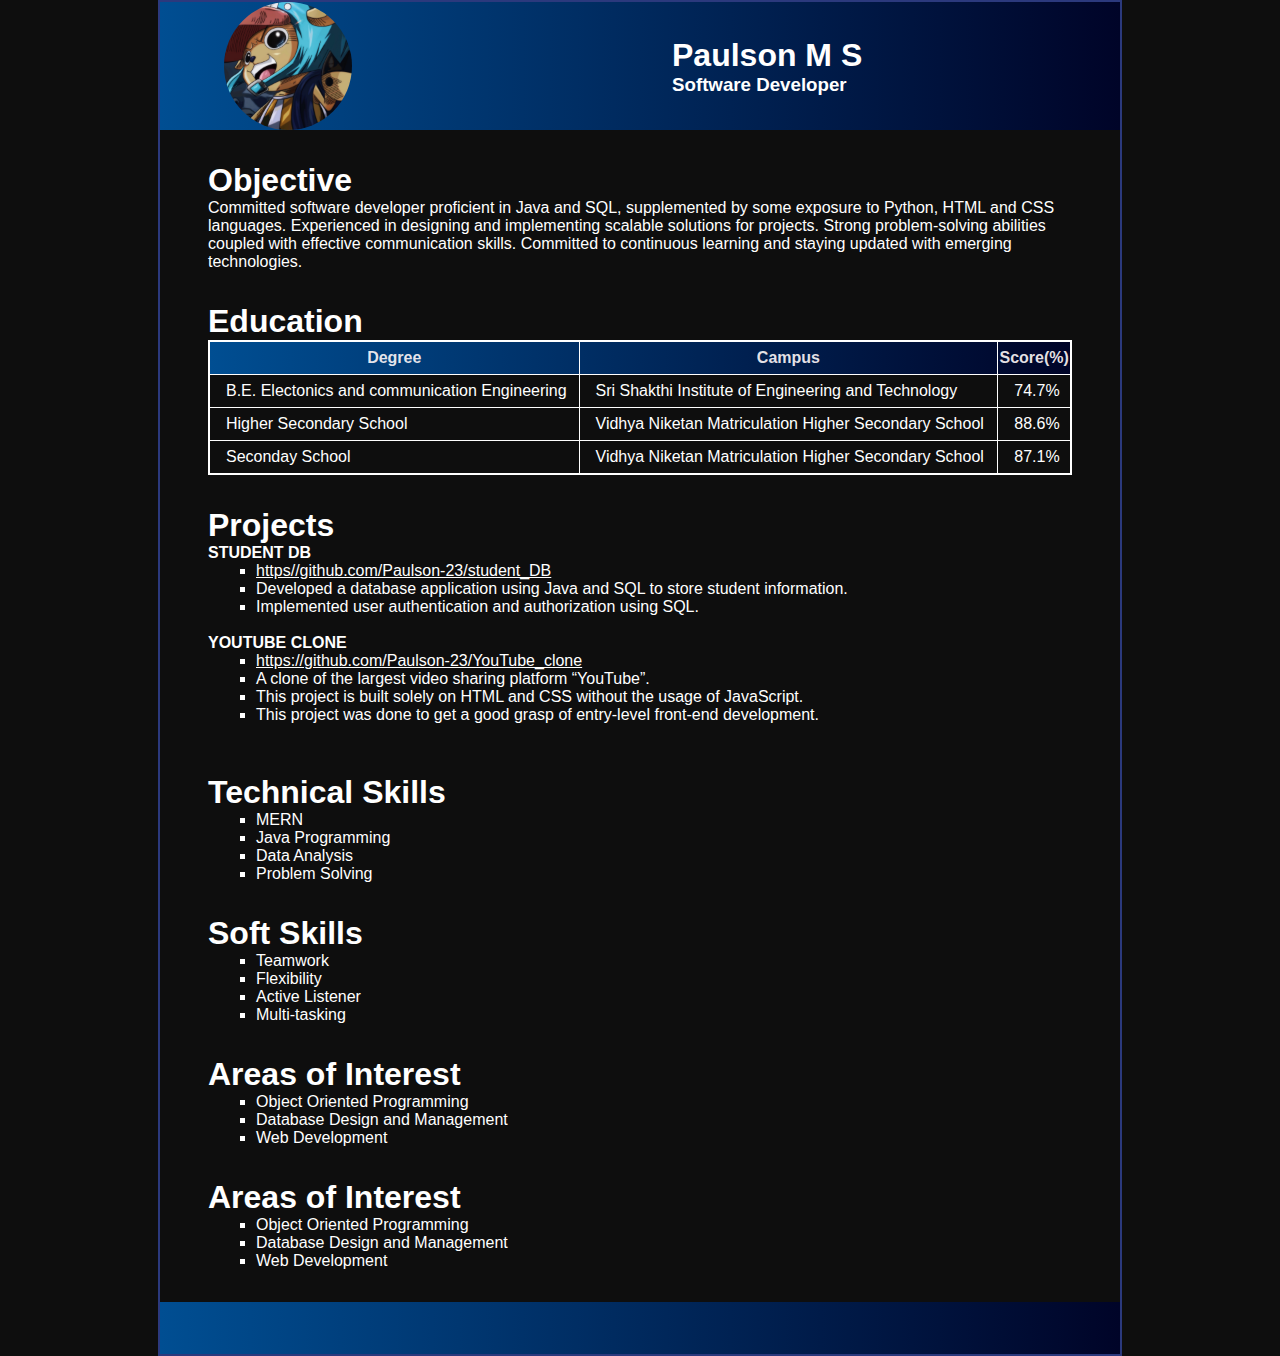
<file: index.html>
<!DOCTYPE html>
<html lang="en">
<head>
    <meta charset="UTF-8">
    <meta name="viewport" content="width=device-width, initial-scale=1.0">
    <title>Document</title>
    <link href="./Assets/style/style.css" rel="stylesheet">
    <link rel="stylesheet" href="https://cdnjs.cloudflare.com/ajax/libs/font-awesome/6.6.0/css/all.min.css" integrity="sha512-Kc323vGBEqzTmouAECnVceyQqyqdsSiqLQISBL29aUW4U/M7pSPA/gEUZQqv1cwx4OnYxTxve5UMg5GT6L4JJg==" crossorigin="anonymous" referrerpolicy="no-referrer" />
</head>
<body>
    <div class="content-space">
        <div class="Header">
            <div class="profile-img-section">
                <img src="./Assets/img/chopper.png" alt="chopper" class="profile-img">
            </div>
            <div class="profile-data">
                <h1>
                    Paulson M S
                </h1>
                <h3>
                    Software Developer
                </h3>
            </div>
        </div>
        <div class="obj-section">
            <div class="objective-section">
                <h1>
                    Objective
                </h1>
            </div>
            <div class="objective-text">
                    Committed software developer proficient in Java and SQL, supplemented by some exposure to Python, HTML  and CSS languages. 
                    Experienced in designing and implementing scalable solutions for projects. Strong problem-solving abilities coupled with effective communication skills. 
                    Committed to continuous learning and staying updated with emerging technologies.
            </div>
        </div>
        <div class="edu-section">
            <div class="education-section">
                <h1>
                    Education
                </h1>
            </div>
            <table>
                <tr>
                    <th>Degree</th>
                    <th>Campus</th>
                    <th>Score(%)</th>
                </tr>
                <tr>
                    <td>B.E. Electonics and communication Engineering</td>
                    <td>Sri Shakthi Institute of Engineering and Technology</td>
                    <td>74.7%</td>
                </tr>
                <tr>
                    <td>Higher Secondary School</td>
                    <td>Vidhya Niketan Matriculation Higher Secondary School</td>
                    <td>88.6%</td>
                </tr>
                <tr>
                    <td>Seconday School</td>
                    <td>Vidhya Niketan Matriculation Higher Secondary School</td>
                    <td>87.1%</td>
                </tr>
            </table>
        </div>
        <div class="projects-section">
            <h1>
                Projects
            </h1>
            <div class="projects">
                <p>
                    <span>STUDENT DB</span>
                    <br>
                    <ul>
                        <li><a href="https://github.com/Paulson-23/student_DB" target="_blank">https//github.com/Paulson-23/student_DB</a></li>
                        <li>Developed a database application using Java and SQL to store student information.</li>
                        <li>Implemented user authentication and authorization using SQL.</li>
                    </ul>
                </p>
                <br>
                <p>
                    <span>YOUTUBE CLONE</span>
                    <br>
                    <ul>
                        <li><a href="https://github.com/Paulson-23/YouTube_clone" target="_blank">https://github.com/Paulson-23/YouTube_clone</a></li>
                        <li>A clone of the largest video sharing platform “YouTube”.</li>
                        <li>This project is built solely on HTML and CSS without the usage of JavaScript.</li>
                        <li>This project was done to get a good grasp of entry-level front-end development.</li>
                    </ul>
                </p>
                <br>
            </div>
        </div>
        <div class="tech-skills-section">
            <h1>
                Technical Skills
            </h1>
            <ul>
                <li>MERN</li>
                <li>Java Programming</li>
                <li>Data Analysis</li>
                <li>Problem Solving</li>
            </ul>
        </div>
        <div class="soft-skills-section">
            <h1>
                Soft Skills
            </h1>
            <ul>
                <li>Teamwork</li>
                <li>Flexibility</li>
                <li>Active Listener</li>
                <li>Multi-tasking</li>
            </ul>
        </div>
        <div class="interests-section">
            <h1>
                Areas of Interest
            </h1>
            <ul>
                <li>Object Oriented Programming</li>
                <li>Database Design and Management</li>
                <li>Web Development</li>
            </ul>
        </div>
        <div class="achievements-section">
            <h1>
                Areas of Interest
            </h1>
            <ul>
                <li>Object Oriented Programming</li>
                <li>Database Design and Management</li>
                <li>Web Development</li>
            </ul>
        </div>
        <div class="ref-section">
            <a href="tel:+91 99447 43835">
                <button>
                    <i class="fa-solid fa-phone"></i>
                </button>
            </a>
            <a href="mailto:paulsonmsc@gmail.com">
                <button>
                    <i class="fa-solid fa-envelope"></i>
                </button>
            </a>
            <a href="https://www.linkedin.com/in/paulson-m-s-651a7b2a7/" target="blank">
                <button>
                    <i class="fa-brands fa-linkedin"></i>
                </button>
            </a>
        </div>
    </div>
</body>
<script>
</script>
</html>
</file>
<file: Assets/style/style.css>
*{
    margin: 0px;
    padding: 0px;
    color: white;
}
body{
    /* height: 200vh; */
    width: 100vw;
    background-color: #000000f1;
    font-family: 'Segoe UI', Tahoma, Geneva, Verdana, sans-serif;
    display: flex;
    flex-direction: column;
    justify-content: start;
    align-items: center;
}
.content-space{
    width: 75%;
    display: flex;
    flex-direction: column;
    justify-content: start;
    align-items: center;
    border: 2px solid rgb(43, 57, 125);
    gap: 2rem;
}
.Header{
    width: 100%;
    background: #000428;  /* fallback for old browsers */
    background: -webkit-linear-gradient(to right, #004e92, #000428);  /* Chrome 10-25, Safari 5.1-6 */
    background: linear-gradient(to right, #004e92, #000428); /* W3C, IE 10+/ Edge, Firefox 16+, Chrome 26+, Opera 12+, Safari 7+ */
    color: rgb(255, 255, 255);
    display: flex;
    flex-direction: row;
    justify-content: center;
    align-items: center;
    position: sticky;
    top: 0;
    gap: 20rem;
}
.obj-section{
    width: 90%;
    /* height: 5rem; */
    display: flex;
    flex-direction: column;
    justify-content: center;
    align-items: start;
    .objective-text{
        /* font-weight: 500; */
        font-size: medium;
    }
}
.edu-section{
    width: 90%;
    /* height: 10rem; */
    display: flex;
    flex-direction: column;
    justify-content: center;
    align-items: start;
}
.projects-section{
    width: 90%;
    /* height: 10rem; */
    display: flex;
    flex-direction: column;
    justify-content: center;
    align-items: start;
}
.tech-skills-section{
    width: 90%;
    /* height: 10rem; */
    display: flex;
    flex-direction: column;
    justify-content: center;
    align-items: start;
}
.soft-skills-section{
    width: 90%;
    /* height: 10rem; */
    display: flex;
    flex-direction: column;
    justify-content: center;
    align-items: start;
}
.interests-section{
    width: 90%;
    /* height: 10rem; */
    display: flex;
    flex-direction: column;
    justify-content: center;
    align-items: start;
}
.achievements-section{
    width: 90%;
    /* height: 10rem; */
    display: flex;
    flex-direction: column;
    justify-content: center;
    align-items: start;
}
.ref-section{
    width: 100%;
    /* height: 2rem; */
    display: flex;
    background: #000428;  /* fallback for old browsers */
    background: -webkit-linear-gradient(to right, #004e92, #000428);  /* Chrome 10-25, Safari 5.1-6 */
    background: linear-gradient(to right, #004e92, #000428); /* W3C, IE 10+/ Edge, Firefox 16+, Chrome 26+, Opera 12+, Safari 7+ */
    flex-direction: row;
    justify-content: center;
    align-items: center;
    gap: 4rem;
    button{
        background: none;
        border: none;
        height: 3rem;
        width: 3rem;
        color: white;
    }
}
.profile-img-section{
    height: 8rem;
    width: 8rem;
    /* width: 20%;
    height: 45%; */
    display: flex;
    border-radius: 50%;
}
.profile-img{
    /* height: 9vh;
    width: 9vw; */
    display: flex;
    border-radius: 50%;
}
.profile-data{
    width: 40%;
    display: flex;
    flex-direction: column;
    justify-content: center;
    align-items: start;
}
.icons{
    height: 3rem;
    width: 3rem;
    display: flex;
    justify-content: center;
    align-items: center;
}
ul{
    margin-left: 3rem;
    list-style: square;
}
span{
    font-weight: 700;
}
table{
    width: 100%;
    justify-content: center;
    align-items: center;
    border: 2px solid rgb(255, 255, 255);
    border-collapse: collapse;
    th,td{
        border: 1px solid rgb(255, 255, 255);
        height: 2rem;
    }
    th{
        color: #fcf6f6e8;
    }
    td{
        padding-left: 1rem;
    }
    tr:first-child{
        background: #000428;  /* fallback for old browsers */
        background: -webkit-linear-gradient(to right, #004e92, #000428);  /* Chrome 10-25, Safari 5.1-6 */
        background: linear-gradient(to right, #004e92, #000428); /* W3C, IE 10+/ Edge, Firefox 16+, Chrome 26+, Opera 12+, Safari 7+ */
    }
}
</file>
